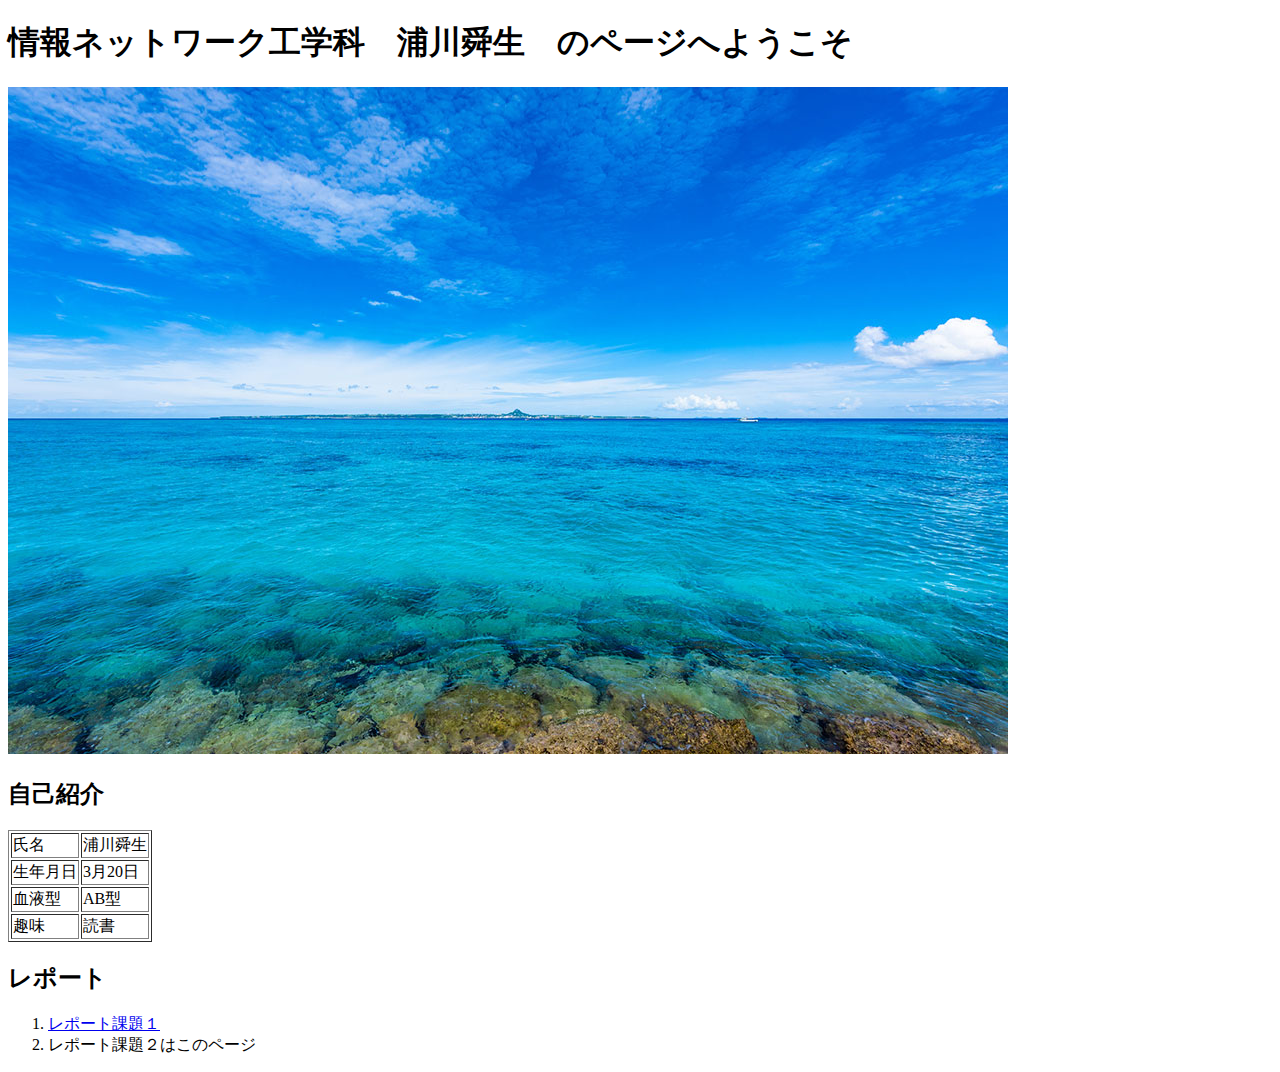
<file: index.html>
<!DOCTYPE html>
<html>
    
    <head>
        <meta charset="utf-8">
        <title>トップページ(課題2)</title>
    </head>
    <body>
        <h1>情報ネットワーク工学科　浦川舜生　のページへようこそ</h1>
        
        <img src="images/kadai2.jpg" alt="何らかの原因で画像が読み込めません">
        
        <h2>自己紹介</h2>
        
        <table border="1">
            <tr>
                <td>氏名</td>
                <td>浦川舜生</td>
            </tr>
            <tr>
                <td>生年月日</td>
                <td>3月20日</td>
            </tr>
            <tr>
                <td>血液型</td>
                <td>AB型</td>
            </tr>
            <tr>
                <td>趣味</td>
                <td>読書</td>
            </tr>
        </table>
        
        <h2>レポート</h2>
        <ol>
            <li><a href="kadai1.html">レポート課題１</a></li>
            <li>レポート課題２はこのページ</li>
        </ol>
        
        
    </body>
</html>
</file>
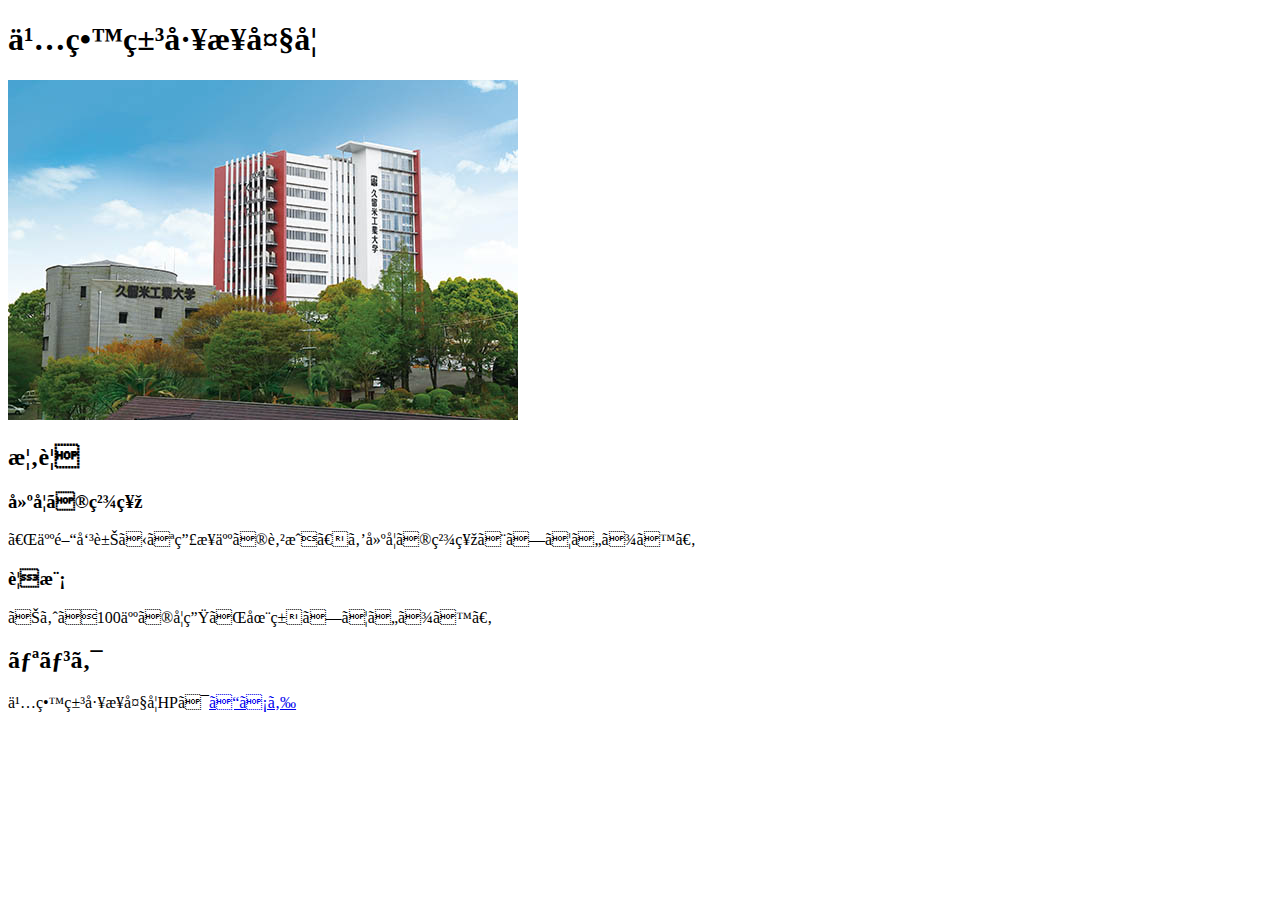
<file: kadai1.html>
<!-- 浦川舜生のHTML -->
<!doctype html>
<html>
  <head>
    <meta charset="uth-8">
      <title>課題1</title>
    
  </head>
    <body>
    <h1>久留米工業大学</h1>
    
    <p>
    <img src="images/kadai1.jpg" alt="読み込めないとき出る">
    </p>
   
    <h2>概要</h2>
    <h3>建学の精神</h3>
<p>「人間味豊かな産業人の育成」を建学の精神としています。</p>
    <h3>規模</h3>
<p>およそ100人の学生が在籍しています。</p>
    <h2>リンク</h2>
<p>久留米工業大学HPは<a href="https://www.kurume-it.ac.jp/">こちら</a></p>
        
    </body>


</html>
</file>
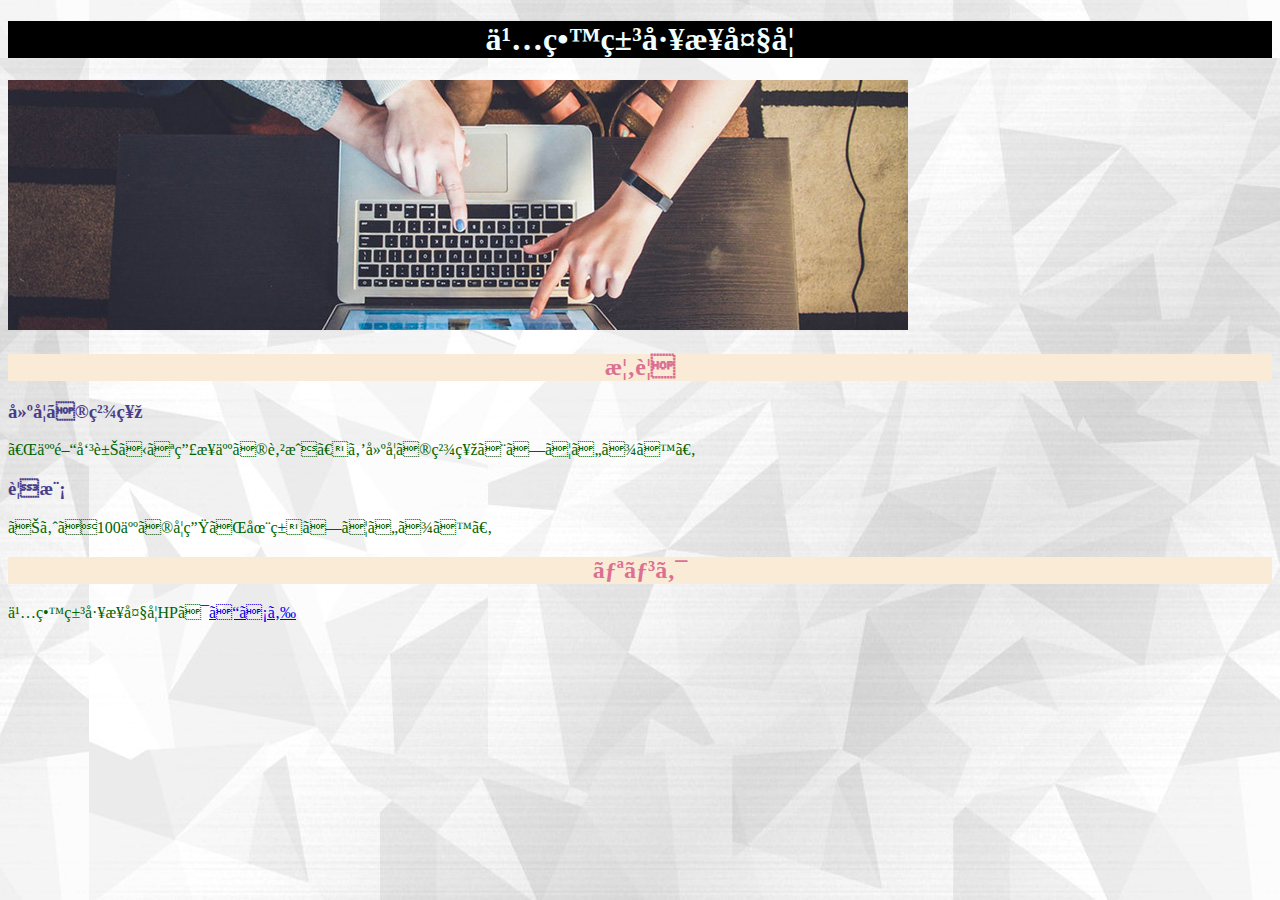
<file: kadai3.html>
<!-- 浦川舜生のHTML -->
<!doctype html>
<html>
  <head>
    <meta charset="uth-8">
      <title>課題3</title>
    <link rel="stylesheet" type="text/css" href="css/kadai3.css">
  </head>
    <body>
    <h1>久留米工業大学</h1>
    
    <p>
    <img src="images/feature.jpg" alt="読み込めないとき出る">
    </p>
   
    <h2>概要</h2>
    <h3>建学の精神</h3>
<p>「人間味豊かな産業人の育成」を建学の精神としています。</p>
    <h3>規模</h3>
<p>およそ100人の学生が在籍しています。</p>
    <h2>リンク</h2>
<p>久留米工業大学HPは<a href="https://www.kurume-it.ac.jp/">こちら</a></p>
        
    </body>


</html>
</file>
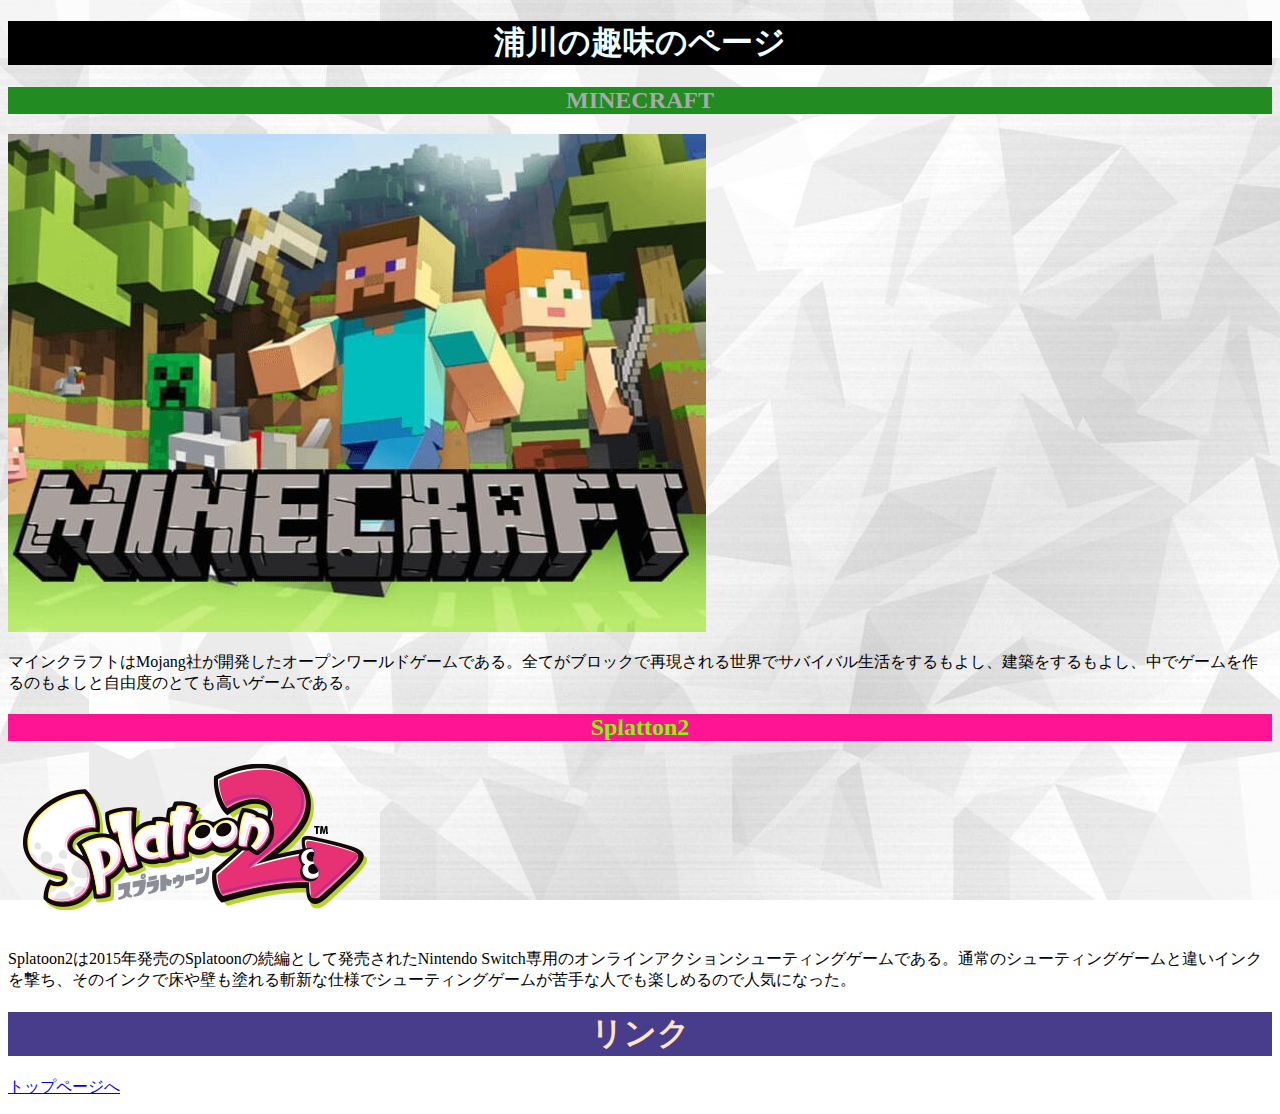
<file: kadai4.html>
<!DOCTYPE html>
<html>
    <head>
        <meta charset="utf-8">
        <title>課題4</title>
        <link rel="stylesheet" type="text/css" href="css/kadai4.css">
    </head>
    <body>
        
        <h1>浦川の趣味のページ</h1>
        
        <h2 class="MC">MINECRAFT</h2>
        <img src="images/Minecraft.jpg">
        <p class="bluecolor">マインクラフトはMojang社が開発したオープンワールドゲームである。全てがブロックで再現される世界でサバイバル生活をするもよし、建築をするもよし、中でゲームを作るのもよしと自由度のとても高いゲームである。</p>
        
        <h2 class="ika">Splatton2</h2>
        <img src="images/Splatoon2.png">
        <p>Splatoon2は2015年発売のSplatoonの続編として発売されたNintendo Switch専用のオンラインアクションシューティングゲームである。通常のシューティングゲームと違いインクを撃ち、そのインクで床や壁も塗れる斬新な仕様でシューティングゲームが苦手な人でも楽しめるので人気になった。</p>
        
        <h1 id="link">リンク</h1>
        <p><a href="index.html">トップページへ</a></p>
        
    </body>
    
</html>
</file>
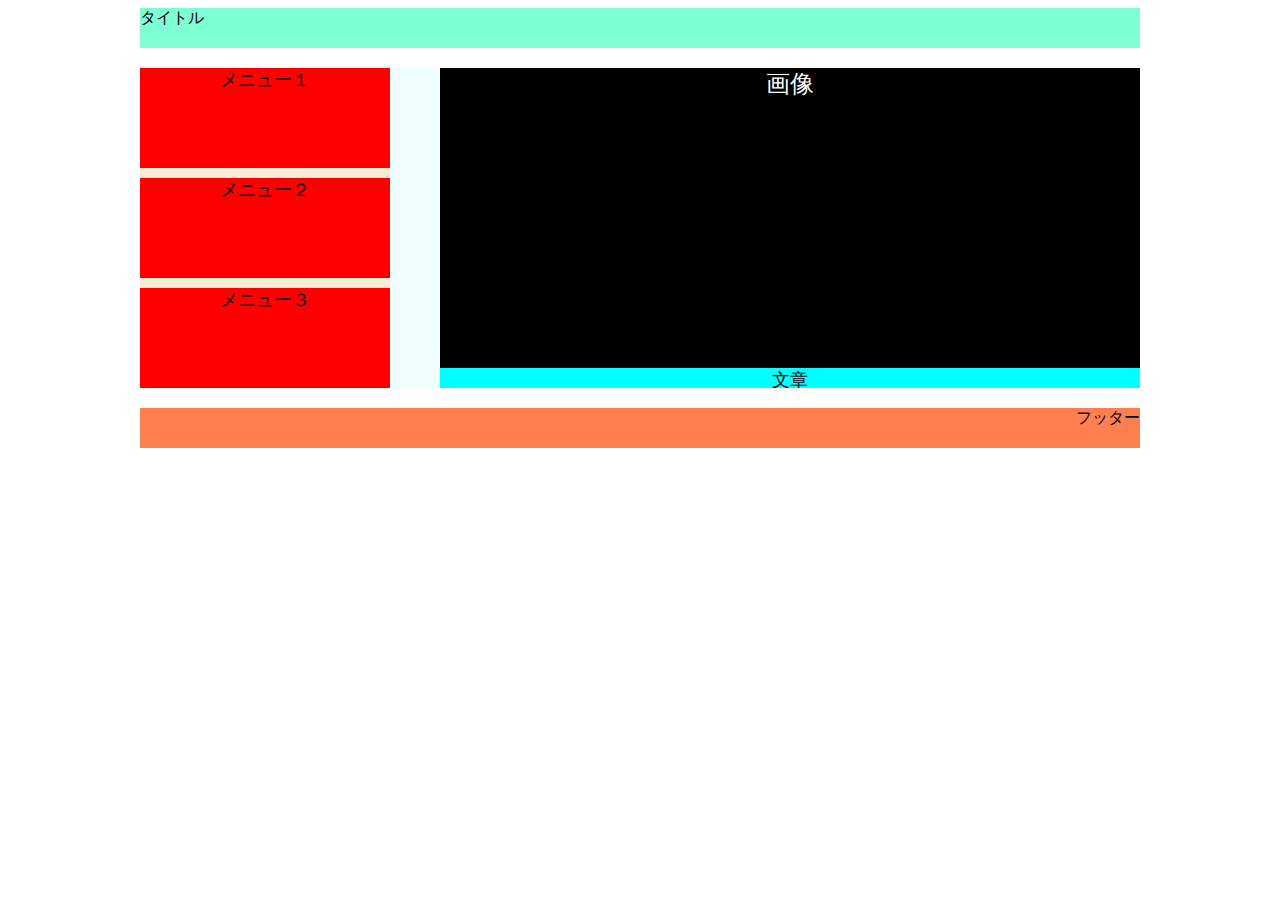
<file: kadai5.html>
<!doctyope html>
<html>
<head>
    <meta charset="utf-8">
    <title>タイトル</title>
    <link rel="stylesheet" type="text/css" href="css/kadai5.css">
</head>

<body>
<div class="all">
    <div class="title">
        タイトル
    </div>
    
    <div class="center">
        
        <div class="menu">
            <div class="menu1">
                メニュー１
            </div>
            
            <div class="menu2">
                メニュー２
            </div>
            
            <div class="menu3">
                メニュー３
            </div>
        </div>
        
        <div class="right">
            <div class="img">
                画像
            </div>
            
            <div class="text">
                文章
            </div>     
        </div>
        
    </div>
    
    
    <div class="footer">
        フッター
    </div>
    
</div>
</body>
</html>
</file>
<file: css/kadai3.css>
h1{
    color: azure;
    text-align: center;
    background-color: black;
}
body{
    background-image: url("../images/haikei.jpg");
    background-repeat: repeat;
    background-attachment: fixed;
    background-position: bottom right;
}
h2{
    color: palevioletred;
    text-align: center;
    background-color: antiquewhite;
}
h3{
    color: darkslateblue
}
p{
    color: darkgreen
}
</file>
<file: css/kadai4.css>
body{
    background-image: url("../images/haikei.jpg");
    background-repeat: repeat;
    background-attachment: fixed;
    background-position: bottom right;
}
h1{
    color: azure;
    text-align: center;
    background-color: black;
}
h1#link{
    color: bisque;
    text-align: center;
    background-color: darkslateblue
}
h2.MC{
    color:darkgray;
    text-align: center;
    background-color:forestgreen;
}
h2.ika{
    color:chartreuse;
    text-align: center;
    background-color:deeppink;
}
</file>
<file: css/kadai5.css>
div.all{
    width: 1000px;
    margin: 0px auto;
}

div.title{
    text-align: left;
    width: 1000px;
    height: 40px;
    margin-bottom: 20px;
    background-color: aquamarine;
}

div.center{
    font-size: 0;
    text-align: center;
    width: 1000px;
    height: 320px;
    margin-bottom: 20px;
    background-color: azure;
}

div.menu{
    display: inline-block;
    vertical-align: top;
    vertical-align: bottom;
    vertical-align: top;
    font-size: 18px;
    width: 250px;
    height: 320px;
    margin-right: 50px;
    background-color: antiquewhite;
}

div.menu1{
    width: 250px;
    height: 100px;
    margin-bottom: 10px;
    background-color: red;
}

div.menu2{
    width: 250px;
    height: 100px;
    margin-bottom: 10px;
    background-color: red;
}

div.menu3{
    width: 250px;
    height: 100px;
    background-color: red;
}

div.right{
    display: inline-block;
    vertical-align: top;
    vertical-align: bottom;
    font-size: 18px;
    width: 700px;
    height: 320px;
    background-color: antiquewhite;
}

div.img{
    width: 700px;
    height: 300px;
    color: white;
    font-size: 24px;
    background-color: black;
}

div.text{
    width: 700px;
    height: 20px;
    background-color: aqua;
}

div.footer{
    text-align: right;
    width: 1000px;
    height: 40px;
    background-color: coral;
}
</file>
